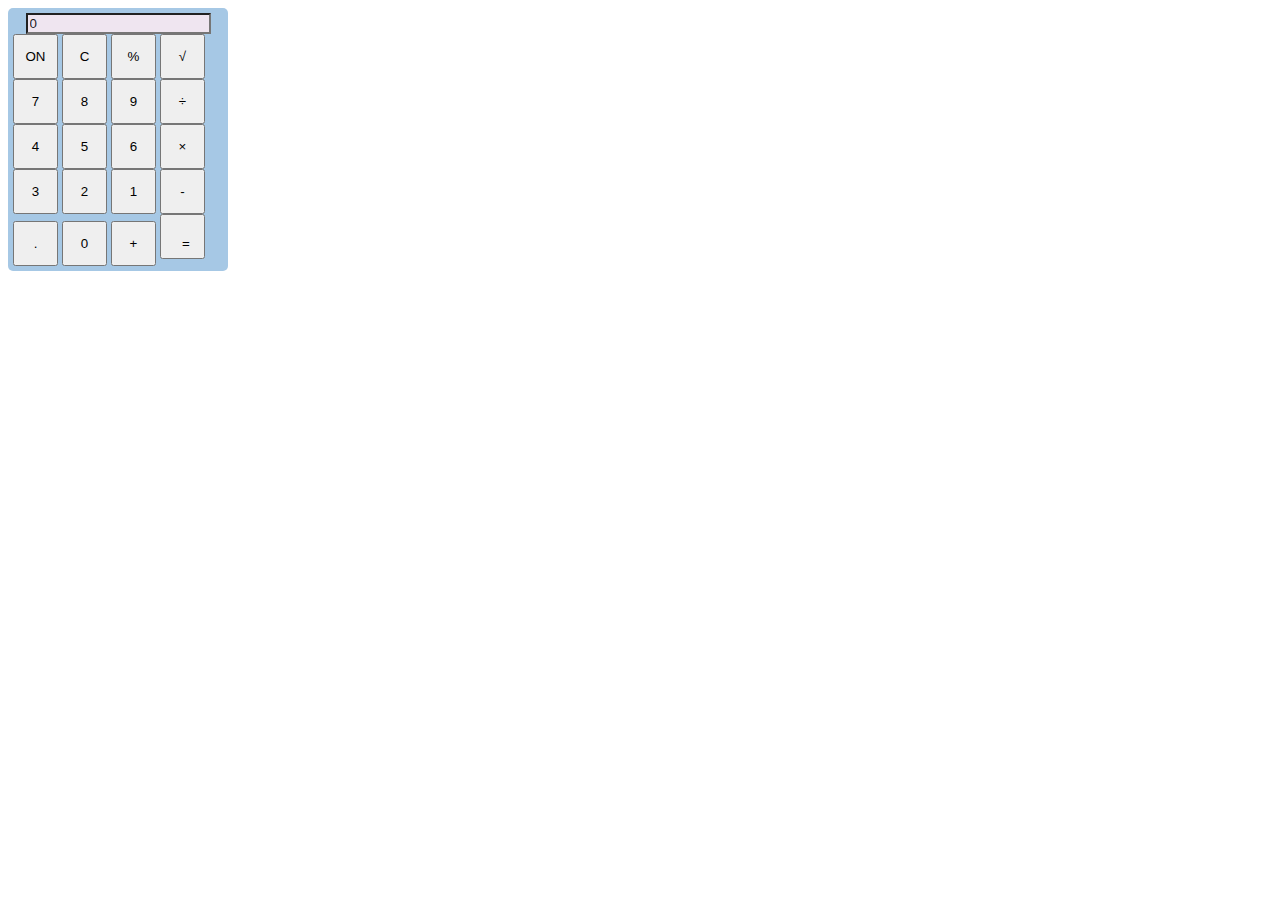
<file: index.html>
<!DOCTYPE html>
<html lang="en">
<head>
    <meta charset="UTF-8">
    <meta http-equiv="X-UA-Compatible" content="IE=edge">
    <meta name="viewport" content="width=device-width, initial-scale=1.0">
    <title>...indefinido...</title>
    <link rel="stylesheet" href="./css/princial.css">
    <script src="./js/script.js"></script>
</head>
<body>
    <section class="calc_simples">
        <div class="visor">
            <input value="0" id="resultado" readonly type="text">
        </div>
        <div class="tecla">
        <button onclick="">ON</button>
        <button onclick="">C</button>
        <button onclick="">%</button>
        <button onclick="">√</button>

        <button onclick="digitando('7')">7</button>
        <button onclick="digitando('8')">8</button>
        <button onclick="digitando('9')">9</button>
        <button onclick="operacao('div')">÷</button>
        <button onclick="digitando('4')">4</button>
        <button onclick="digitando('5')">5</button>
        <button onclick="digitando('6')">6</button>
        <button onclick="operacao('mult')">×</button>
        <button onclick="digitando('3')">3</button>
        <button onclick="digitando('2')">2</button>
        <button onclick="digitando('1')">1</button>
        <button onclick="operacao('sub')">-</button>
        <button onclick="digitando('.')">.</button>
        <button onclick="digitando('0')">0</button>
        <button onclick="operacao('soma')">+</button>
        <button onclick="calcula()" id="igual">=</button>
        </div>
    </section>
</body>
</html>
</file>
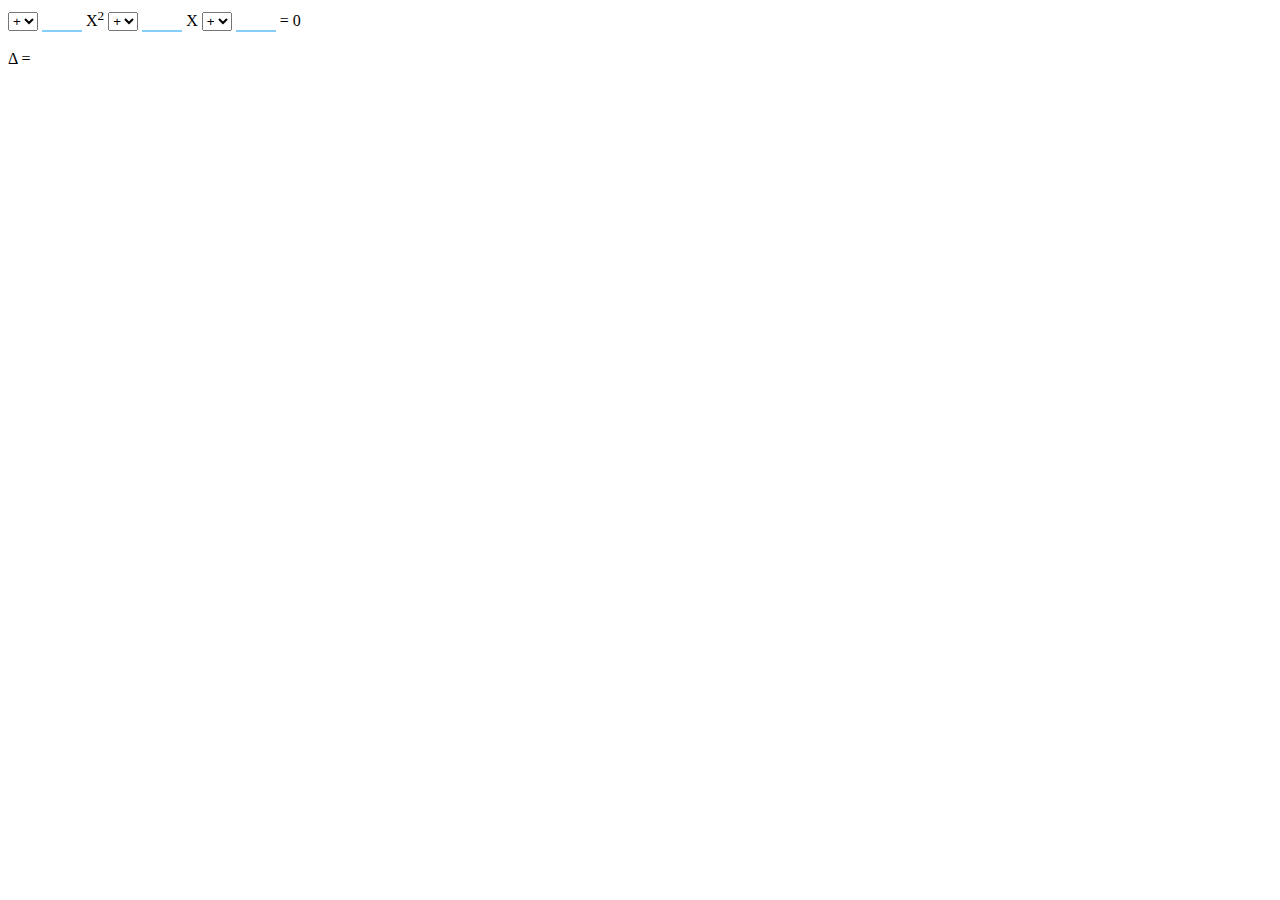
<file: eq2g.html>
<!DOCTYPE html>
<html lang="en">
<head>
    <meta charset="UTF-8">
    <meta http-equiv="X-UA-Compatible" content="IE=edge">
    <meta name="viewport" content="width=device-width, initial-scale=1.0">
    <title>Gabi mt copiona :)</title>
    <link rel="stylesheet" href="./css/princial.css">
    <script src="./js/script.js"></script>
</head>
<body>

    <select onchange="muda_sinal_a()" id="sinal_a">
        <option selected value="+">+</option>
        <option value="-">-</option>
    </select>
    <input onchange="set_valor_a()" class="entrada" type="number" id="valor_a">
    X<sup>2</sup>

    <select onchange="muda_sinal_b()"  id="sinal_b">
        <option selected value="+">+</option>
        <option value="-">-</option>
    </select>
    <input onchange="set_valor_b()" class="entrada" type="number" id="valor_b">
    X

    <select onchange="muda_sinal_c()"  id="sinal_c">
        <option selected value="+">+</option>
        <option value="-">-</option>
    </select>
    <input onchange="set_valor_c()" class="entrada" type="number" id="valor_c">
    = 0 <br><br>
    &Delta; = <span id="delta"></span>

</body>
</html>
</file>
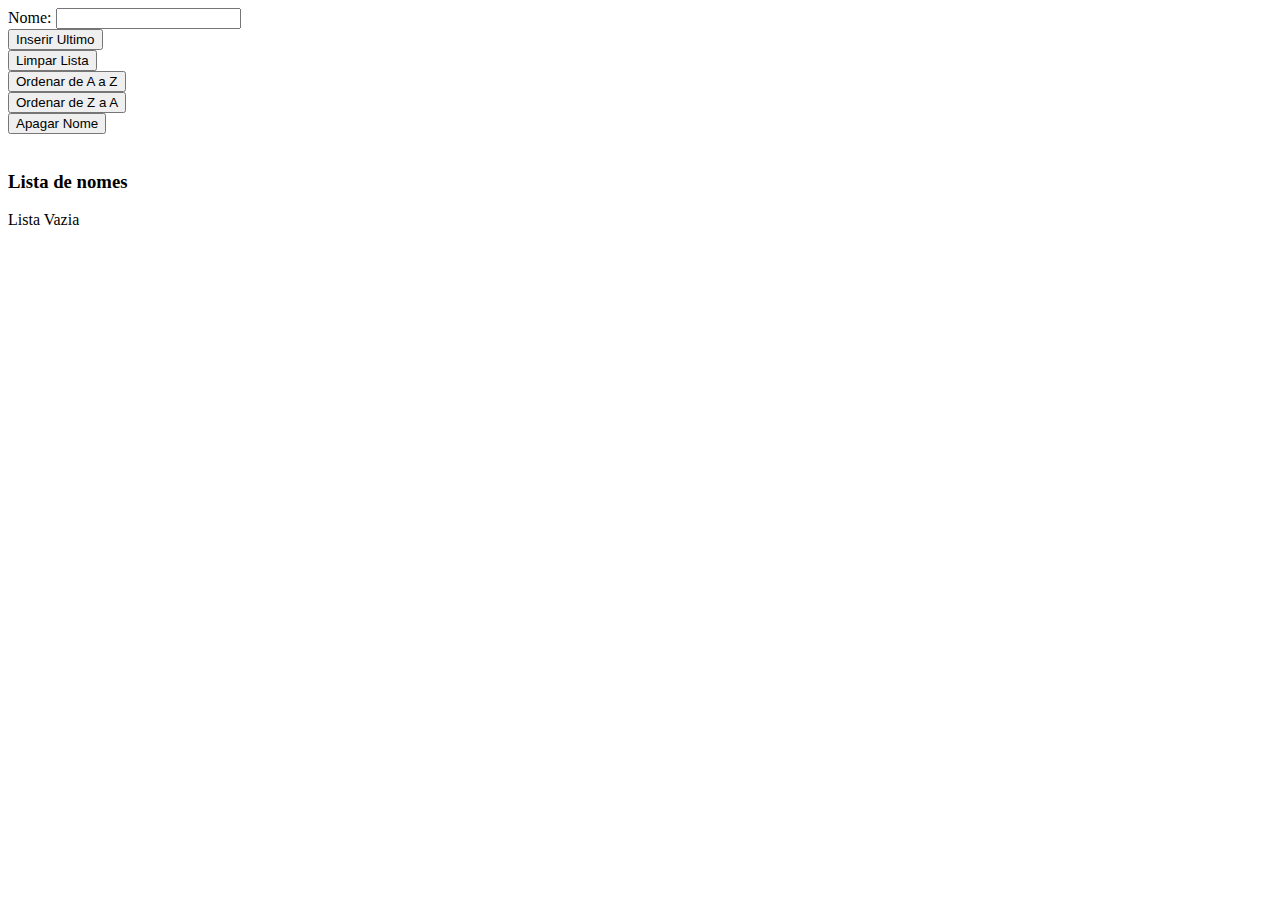
<file: avaliação/minha_lista.html>
<!DOCTYPE html>
<html lang="en">
<head>
    <meta charset="UTF-8">
    <meta name="viewport" content="width=device-width, initial-scale=1.0">
    <title>Avaliação</title>
    <script src="controle.js"></script>
</head>
<body onload="atualiza_lista()">
    <div class="formulario">
        <label for="nome">Nome: </label>
        <input type="text" name="nome" id="nome">
    </div>
    <div class="btn">
        <button onclick="inserir_ultimo()">Inserir Ultimo</button><br>
        <button onclick="limpar_lista()">Limpar Lista</button><br>
        <button onclick="ordenar_az()">Ordenar de A a Z</button><br>
        <button onclick="ordenar_za()">Ordenar de Z a A</button><br>
        <button onclick="deletar_nome()">Apagar Nome</button><br>

        <br>
        <span id="error"></span>
    </div>
    <div class="minha_lista">
        <h3>Lista de nomes</h3>
        <span id="lista"></span>
    </div>
</body>
</html>
</file>
<file: css/princial.css>
.calc_simples{
    background-color: rgb(166, 200, 229);
    padding: 5px;
    width: 210px;
    border-radius: 5px;
}
.visor{
    text-align: center;
    background-color: transparent;
}
#resultado{
    background-color: rgb(239, 229, 240);
    color: rgb(30, 33, 37);
}
.teclas{
    padding: 5px;
    text-align: center;
}
button {
    width: 45px;
    height: 45px;
}
#igual{
    padding: 20px;
}
.entrada {
    width: 36px;
    border: none;
    border-bottom: 2px solid lightskyblue;
}
</file>
